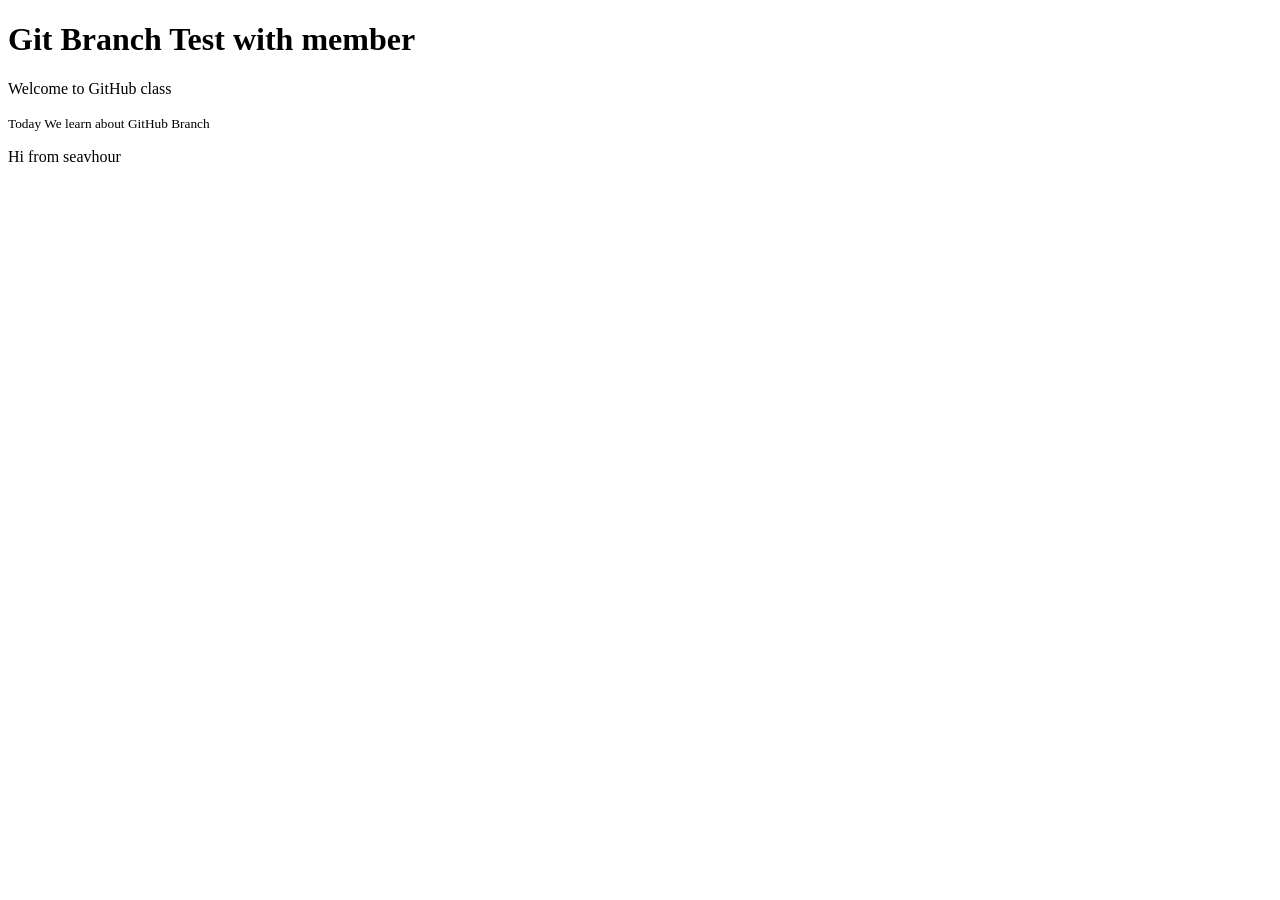
<file: index.html>
<!DOCTYPE html>
<html lang="en">
<head>
    <meta charset="UTF-8">
    <meta name="viewport" content="width=device-width, initial-scale=1.0">
    <title>Learn Git Branch</title>
</head>
<body>
    <h1>Git Branch Test with member</h1>
    <p>Welcome to GitHub class</p>
    <small>Today We learn about GitHub Branch</small>
    <p>Hi from seavhour</p>
</body>
</html>
</file>
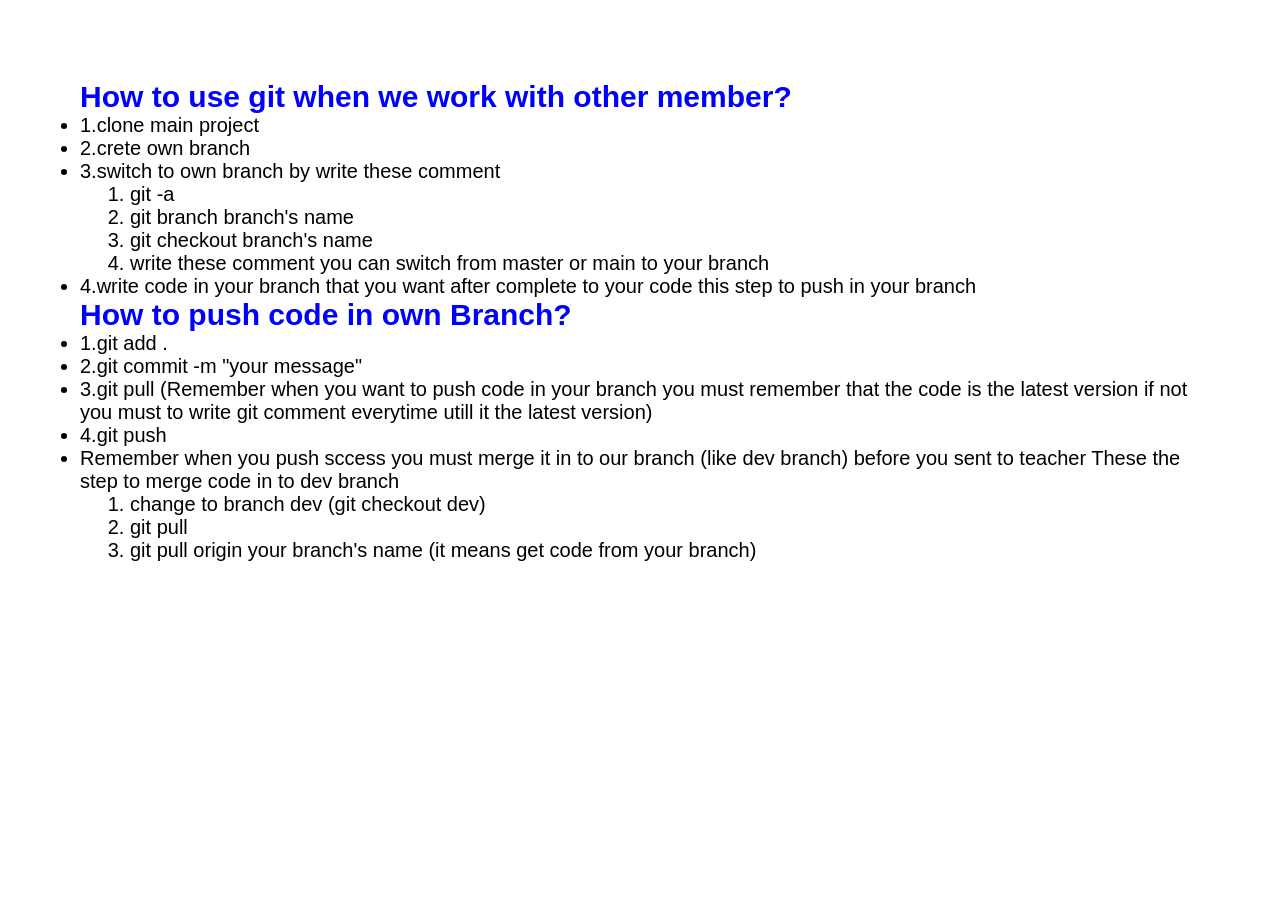
<file: Nim/ex.html>
<!DOCTYPE html>
<html lang="en">
<head>
    <meta charset="UTF-8">
    <meta name="viewport" content="width=device-width, initial-scale=1.0">
    <title>Practice Git Branch</title>
    <link rel="stylesheet" href="/Nim/ex.css">
</head>
<body>
    <p>How to use git when we work with other member?</p>
    <ul>
        <li>1.clone main project </li>
        <li>2.crete own branch</li>
        <li>3.switch to own branch by
            write these comment
            <ol class="li">
                <li>git -a</li>
                <li>git branch branch's name</li>
                <li>git checkout branch's name</li>
                <li>write these comment you can switch from master or main to your branch</li>
            </ol>
        </li>
        <li>4.write code in your branch that you want after complete to your code this step to push in your branch</li>
    </ul>

    <p>How to push code in own Branch?</p>
    <ul>
        <li>1.git add .</li>
        <li>2.git commit -m "your message"</li>
        <li>3.git pull (Remember when you want to push code in your branch you must remember that the code is the latest version if not you must to write git comment everytime utill it the latest version)</li>
        <li>4.git push</li>
        <li>Remember when you push sccess you must merge it in to our branch (like dev branch) before you sent to teacher
            These the step to merge code in to dev branch
            <ol class="li">
                <li>change to branch dev (git checkout dev)</li>
                <li>git pull</li>
                <li>git pull origin your branch's name (it means get code from your branch)</li>
            </ol>

        </li>

    </ul>

</body>
</html>
</file>
<file: Nim/ex.css>
*{
    padding: 0;
    margin: 0;
    box-sizing: border-box;
    font-family: sans-serif;
}
body{
    padding: 80px;
}

p{
    color:blue;
    font-weight: bold;
    font-size: 30px;
}
li{
    font-size: 20px;
}
.li{
    padding: 0 0 0 50px;
}
</file>
